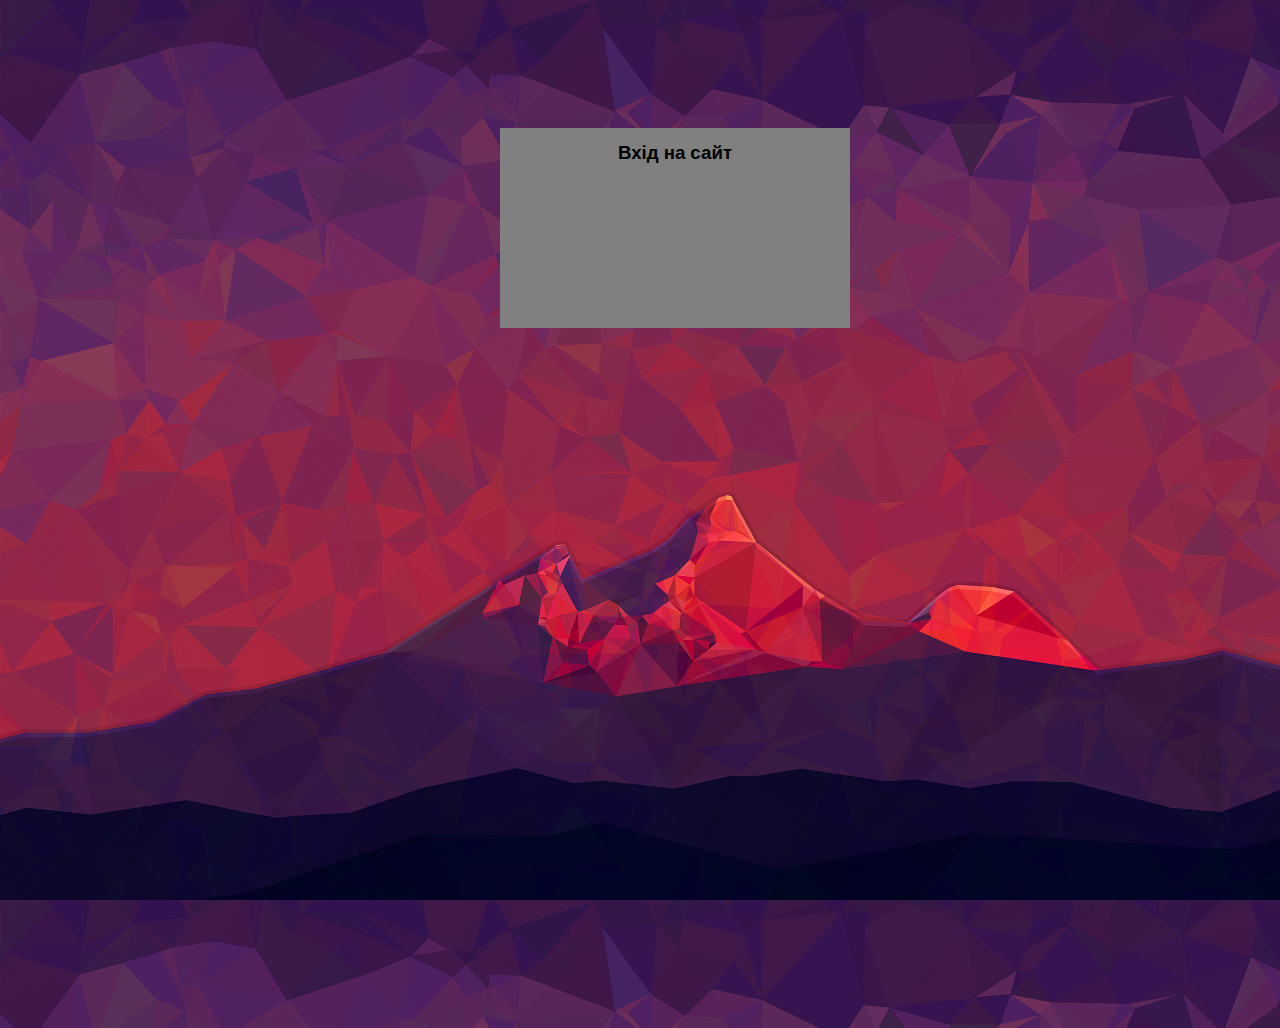
<file: index.html>
<!DOCTYPE html>
<html>
    <head>
        <meta http-equiv="Content-Type" content="text/html; charset=utf-8" />


        <title>UKRobots - virtual fridge</title>

        <!-- Babylon.js -->
     
        
        <script src="https://preview.babylonjs.com/babylon.js"></script>
        <script src="https://preview.babylonjs.com/loaders/babylonjs.loaders.js"></script>

        <script src="js/fb-api.js"></script>

    <link rel="stylesheet" type="text/css" href="css/style.css">
   <link href="https://fonts.googleapis.com/css?family=Work+Sans:400,600" rel="stylesheet">

    </head>
<body>
<style>
    body {
        background: url('css/wallpaper.jpg');
        background-size: cover;
    }
</style>

<div class="login" align="center" style="margin-top: 10%; margin-left: 500px;">
    <header><h3>Вхід на сайт</h3></header> 
<fb:login-button  size="large" scope="public_profile,email" onlogin="checkLoginState();"></fb:login-button>
</div>

</body>
</html>
</file>
<file: css/style.css>
html, body {
 width: 100%;
 height: 100%;
 margin: 0;
 padding: 0;
}

 h3 {
 	line-height: 50px;
 	font-family: 'Work Sans', sans-serif;
 }


 .login{
 	width: 350px;
 	height: 200px;
 	background: grey;
 }

 #opeclose {
 	margin-left: 55px;
 	width: 220px;
 	height: 50px;
 	background: #f2f6f7;
 	border-radius: 30px;
 	border: 2px solid #b8bfc1;
 }


 #open-close {
 	margin-left: 55px;
 	width: 220px;
 	height: 50px;
 	background: #f2f6f7;
 	border-radius: 30px;
 	border: 2px solid #b8bfc1;
 }

#renderCanvas {
    float: left;
 width: 75%;
 height: 100%;
 touch-action: none;
}


.header {
    height: 50px;
    background: lightgrey;
    border-bottom: 1px solid grey;
 }

.content {
float:left;
width: 337px;
height: 100%;
background-color: grey;
}

.container {
width: 100%;
height: 100%;
}
</file>
